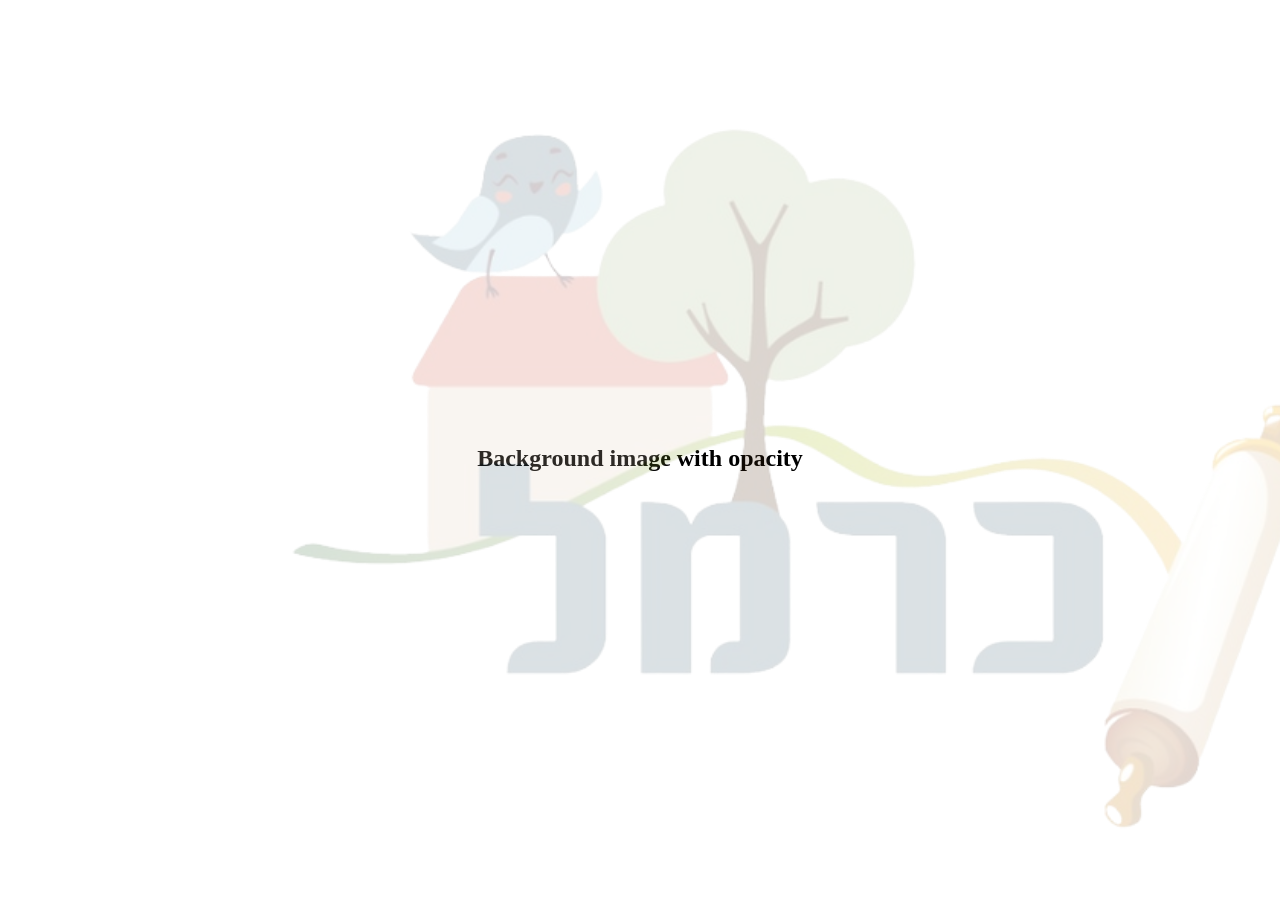
<file: Carmel.Weather/test.html>
<!DOCTYPE html> 
<html> 

<head> 
	<title> 
		How to change opacity of 
		background image in CSS ? 
	</title> 

	<style> 
		#GFG { 
			height: 100vh; 
			display: flex; 
			align-items: center; 
			justify-content: center; 
		} 

		#GFG::before { 
			content: ""; 
			position: absolute; 
			top: 0px; 
			right: 0px; 
			bottom: 0px; 
			left: 0px; 

			/* Specify the background image to be used */ 
			background-image: url('LOGO.png'); 
			background-size: cover; 

			/* Specify the background image */ 
			opacity: 0.2; 
		} 
	</style> 
</head> 

<body> 
	<div id="GFG"> 
		<h2>Background image with opacity</h2> 
	</div> 
</body> 

</html>
</file>
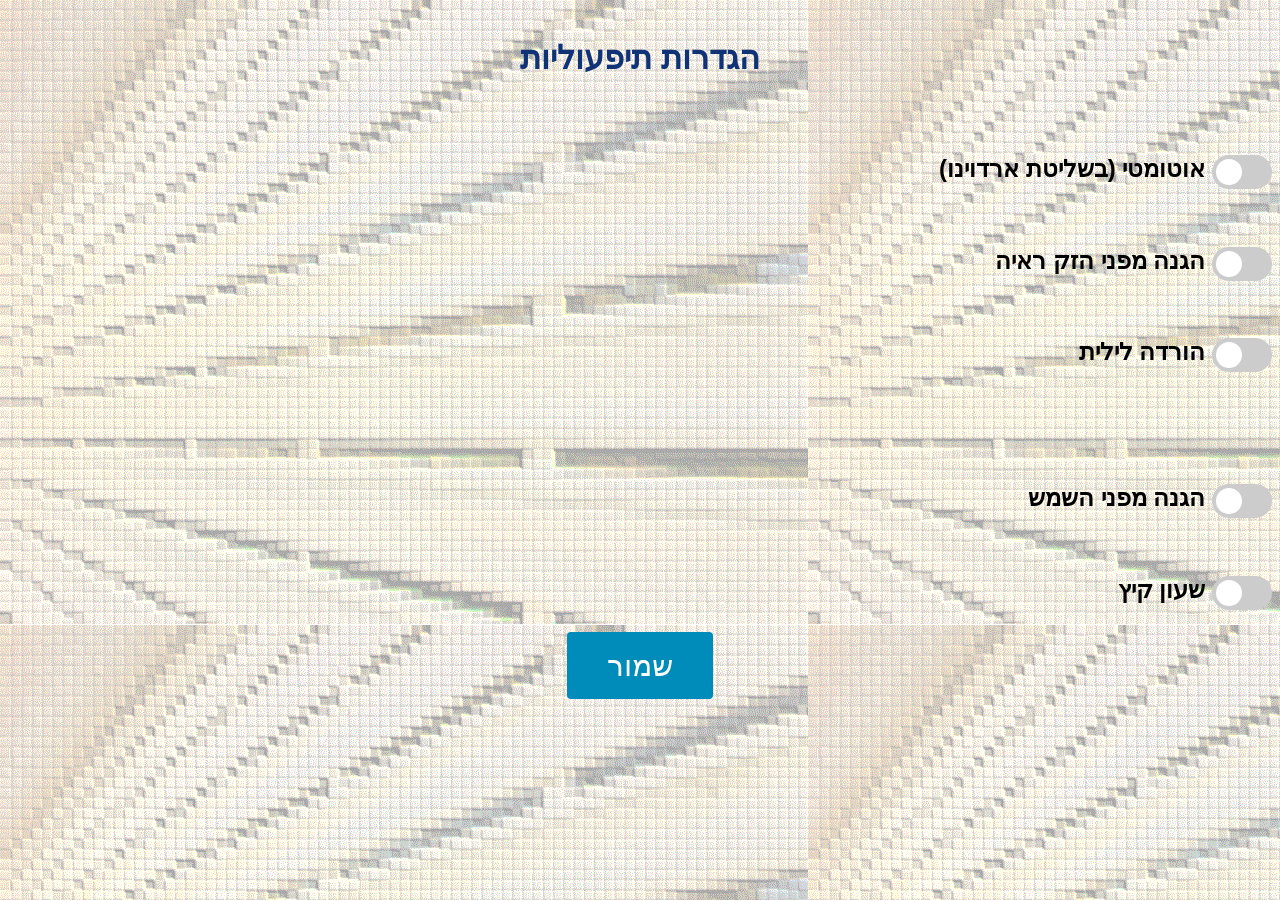
<file: Tris/test.html>
﻿<!DOCTYPE html>
<html>
<head>
    <title>Short settings</title>
    <meta name="viewport" content="width=device-width, initial-scale=1">
    <meta charset="utf-8">
    <link rel="icon" href="icon.gif" type="image/gif" sizes="32x32">
    <link rel="stylesheet" type="text/css" href="style.css">
</head>
<body onload="OnLoad()">
    <h1>הגדרות תיפעוליות</h1><br>

    <div class="hebrew">
        <h2>
            אוטומטי (בשליטת ארדוינו)
            <label class="switch">
                <input id="AUTO" type="checkbox" %AUTO%>
                <span class="slider round"></span>
            </label>
        </h2><br>
        <h2>
            הגנה מפני הזק ראיה
            <label class="switch">
                <input id="EYE_DAMAGE_PROTECT" type="checkbox" %EYE_DAMAGE_PROTECT%>
                <span class="slider round"></span>
            </label>
        </h2><br>
        <h2>
            הורדה לילית
            <label class="switch">
                <input id="NIGHTLY" type="checkbox" %NIGHTLY% onclick="OnNightly()">
                <span class="slider round"></span>
            </label>
        </h2>
        <h2 id="AIRFUL_CB">
            להשאיר פתח איוורור
            <label class="switch">
                <input id="AIRFUL" type="checkbox" %AIRFUL%>
                <span class="slider round"></span>
            </label>
        </h2><br>
        <h2>
            הגנה מפני השמש
            <label class="switch">
                <input id="SUN_PROTECT" type="checkbox" %SUN_PROTECT%>
                <span class="slider round"></span>
            </label>
        </h2><br>
        <h2>
            שעון קיץ
            <label class="switch">
                <input id="DST" type="checkbox" %DST%>
                <span class="slider round"></span>
            </label>
        </h2>
    </div>
    <a><button class="button button_BLUE" onclick="OnUPDATE()">שמור</button></a>
</body>
<script>

    function OnNightly() {
        var NIGHTLY = document.getElementById("NIGHTLY");
        var AIRFUL = document.getElementById("AIRFUL_CB");

        if (NIGHTLY.checked == true) {
            AIRFUL.style.visibility = "visible";
        } else {
            AIRFUL.style.visibility = "hidden";
        }
    }

    function OnLoad() {
        OnNightly();
    }

    function getParam(id) {
        var checkbox = document.getElementById(id);
        var val = checkbox.checked ? "1" : "0";
        return id.concat("=").concat(val);
    }

    function OnUPDATE() {
        var xhttp = new XMLHttpRequest();
        xhttp.open("POST", "/set_short_settings", true);
        xhttp.setRequestHeader("Content-type", "application/x-www-form-urlencoded");

        var params =        getParam("AUTO").                   concat("&").
                     concat(getParam("EYE_DAMAGE_PROTECT")).    concat("&").
                     concat(getParam("NIGHTLY")).               concat("&").
                     concat(getParam("AIRFUL")).                concat("&").
                     concat(getParam("SUN_PROTECT")).           concat("&").
                     concat(getParam("DST"));

        xhttp.send(params);
    }

</script>
</html>
</file>
<file: Tris/style.css>
/***
   Rui Santos
   Complete project details at https://RandomNerdTutorials.com
***/

html {
  font-family: Arial;
  display: inline-block;
  margin: 0px auto;
  text-align: center;
}

body {
    background-image: url("Tris.gif");
    background-color: #cccccc;
}

h1 {
  color: #0F3376;
  padding: 2vh;
}
p {
  font-size: 1.5rem;
}
.button {
  display: inline-block;
  background-color: #008CBA;
  border: none;
  border-radius: 4px;
  color: white;
  padding: 16px 40px;
  text-decoration: none;
  font-size: 30px;
  margin: 2px;
  cursor: pointer;
}
.button2 {
  background-color: #f44336;
}
.units {
  font-size: 1.2rem;
 }
.sensor-labels {
  font-size: 1.5rem;
  vertical-align:middle;
  padding-bottom: 15px;
}

/*
SLIDER
*/
.switch {
  position: relative;
  display: inline-block;
  width: 60px;
  height: 34px;
}

.switch input { 
  opacity: 0;
  width: 0;
  height: 0;
}

.slider {
  position: absolute;
  cursor: pointer;
  top: 0;
  left: 0;
  right: 0;
  bottom: 0;
  background-color: #ccc;
  -webkit-transition: .4s;
  transition: .4s;
}

.slider:before {
  position: absolute;
  content: "";
  height: 26px;
  width: 26px;
  left: 4px;
  bottom: 4px;
  background-color: white;
  -webkit-transition: .4s;
  transition: .4s;
}

input:checked + .slider {
  background-color: #2196F3;
}

input:focus + .slider {
  box-shadow: 0 0 1px #2196F3;
}

input:checked + .slider:before {
  -webkit-transform: translateX(26px);
  -ms-transform: translateX(26px);
  transform: translateX(26px);
}

/* Rounded sliders */
.slider.round {
  border-radius: 34px;
}

.slider.round:before {
  border-radius: 50%;
}

.button_GREEN {
    background-color: #006400
}

.button_RED {
    background-color: #f44336;
}

.button_BLUE {
}

.button_TOP {
    background-color: #35be1a;
}

.button_SUN {
    background-color: #ad790d;
}

.button_AIR {
    background-color: #0c3c94;
}

.button_BTM {
    background-color: #252c3b;
}

#power-text {
    color: #2a2a2a;
    text-shadow: 0 1px 0 #ffba92;
}

#btn-bg {
    width: 82px;
    height: 82px;
    background: #cdd3c9;
    border-radius: 41px;
    margin: 0 auto 20px;
    border-bottom: 2px solid #2a2a2a;
    border-top: 2px solid #fff;
    overflow: hidden;
    position: relative;
    cursor: pointer;
}

#btn-bg.active {
    background: #2d3036;
    border-bottom: 2px solid #ffcab6;
    border-top: 2px solid #e66847;
}

#btn-highlight {
    width: 41px;
    height: 82px;
    background: #eee;
    margin-left: 41px;
}

.active #btn-highlight {
    background: #52555d;
}

#btn-ring {
    position: absolute;
    width: 42px;
    height: 42px;
    border: 10px solid #2a2a2a;
    top: 10px;
    left: 10px;
    border-radius: 31px;
}

.active #btn-ring {
    border-color: #61fc8c;
}

#ring-line {
    width: 10px;
    height: 41px;
    margin: -14px auto;
    background: #2a2a2a;
    border-radius: 7px;
    border-right: 3px solid #eee;
    border-left: 3px solid #cdd3c9;
}

.active #ring-line {
    background: #61fc8c;
    border-right: 3px solid #52555d;
    border-left: 3px solid #2d3036;
}

div.hebrew {
    text-align: right;
}

div.english {
    text-align: left;
}

/* Popup container */
.popup {
    position: relative;
    display: inline-block;
    cursor: pointer;
}

/* The actual popup (appears on top) */
.popup .popuptext {
    visibility: hidden;
    width: 250px;
    background-color: #f44336;
    color: #fff;
    text-align: center;
    border-radius: 6px;
    padding: 8px 0;
    position: absolute;
    z-index: 1;
    bottom: 125%;
    left: 50%;
    margin-left: -125px;
}

    /* Popup arrow
    .popup .popuptext::after {
        content: "";
        position: absolute;
        top: 100%;
        left: 50%;
        margin-left: -5px;
        border-width: 5px;
        border-style: solid;
        border-color: #f44336 transparent transparent transparent;
    }
 */
/* Toggle this class when clicking on the popup container (hide and show the popup) */
.popup .show {
    visibility: visible;
    -webkit-animation: fadeIn 1s;
    animation: fadeIn 1s
}

/* Add animation (fade in the popup) */
@-webkit-keyframes fadeIn {
    from {
        opacity: 0;
    }

    to {
        opacity: 1;
    }
}

@keyframes fadeIn {
    from {
        opacity: 0;
    }

    to {
        opacity: 1;
    }
}
</file>
